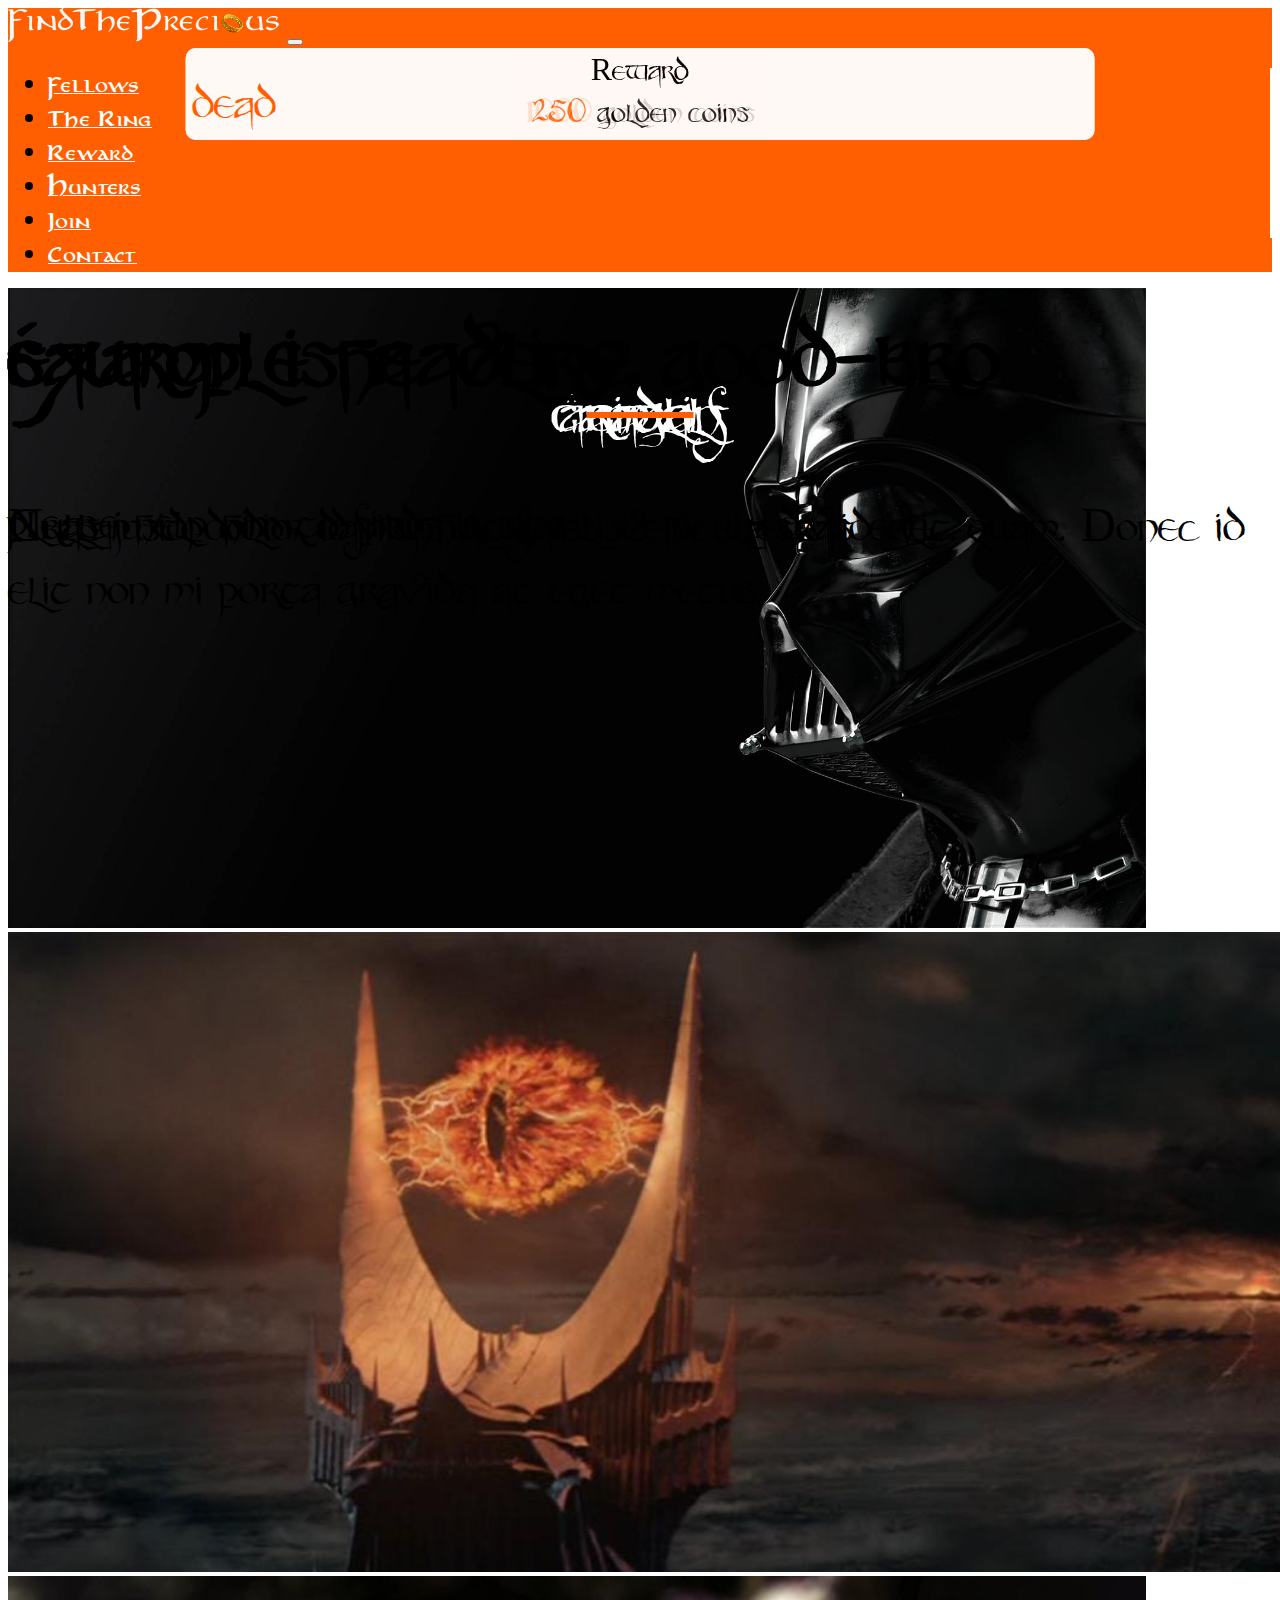
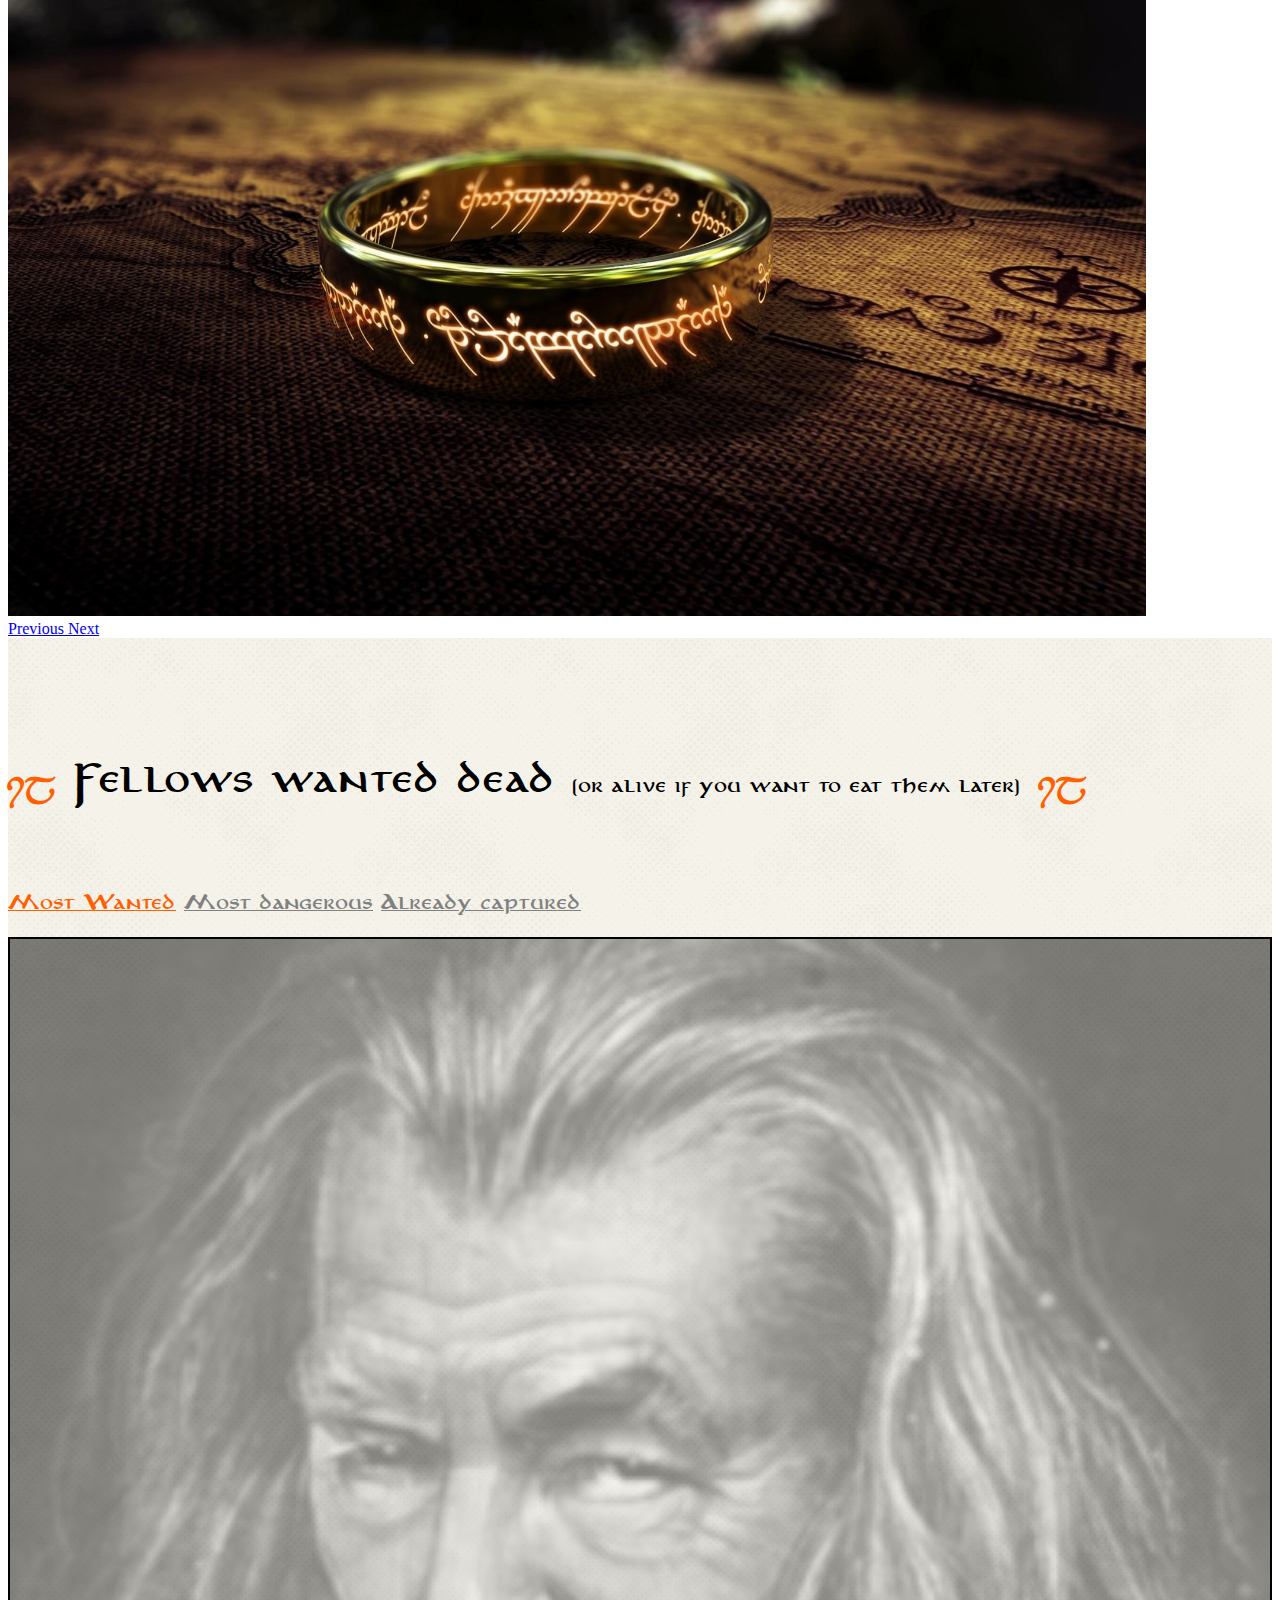
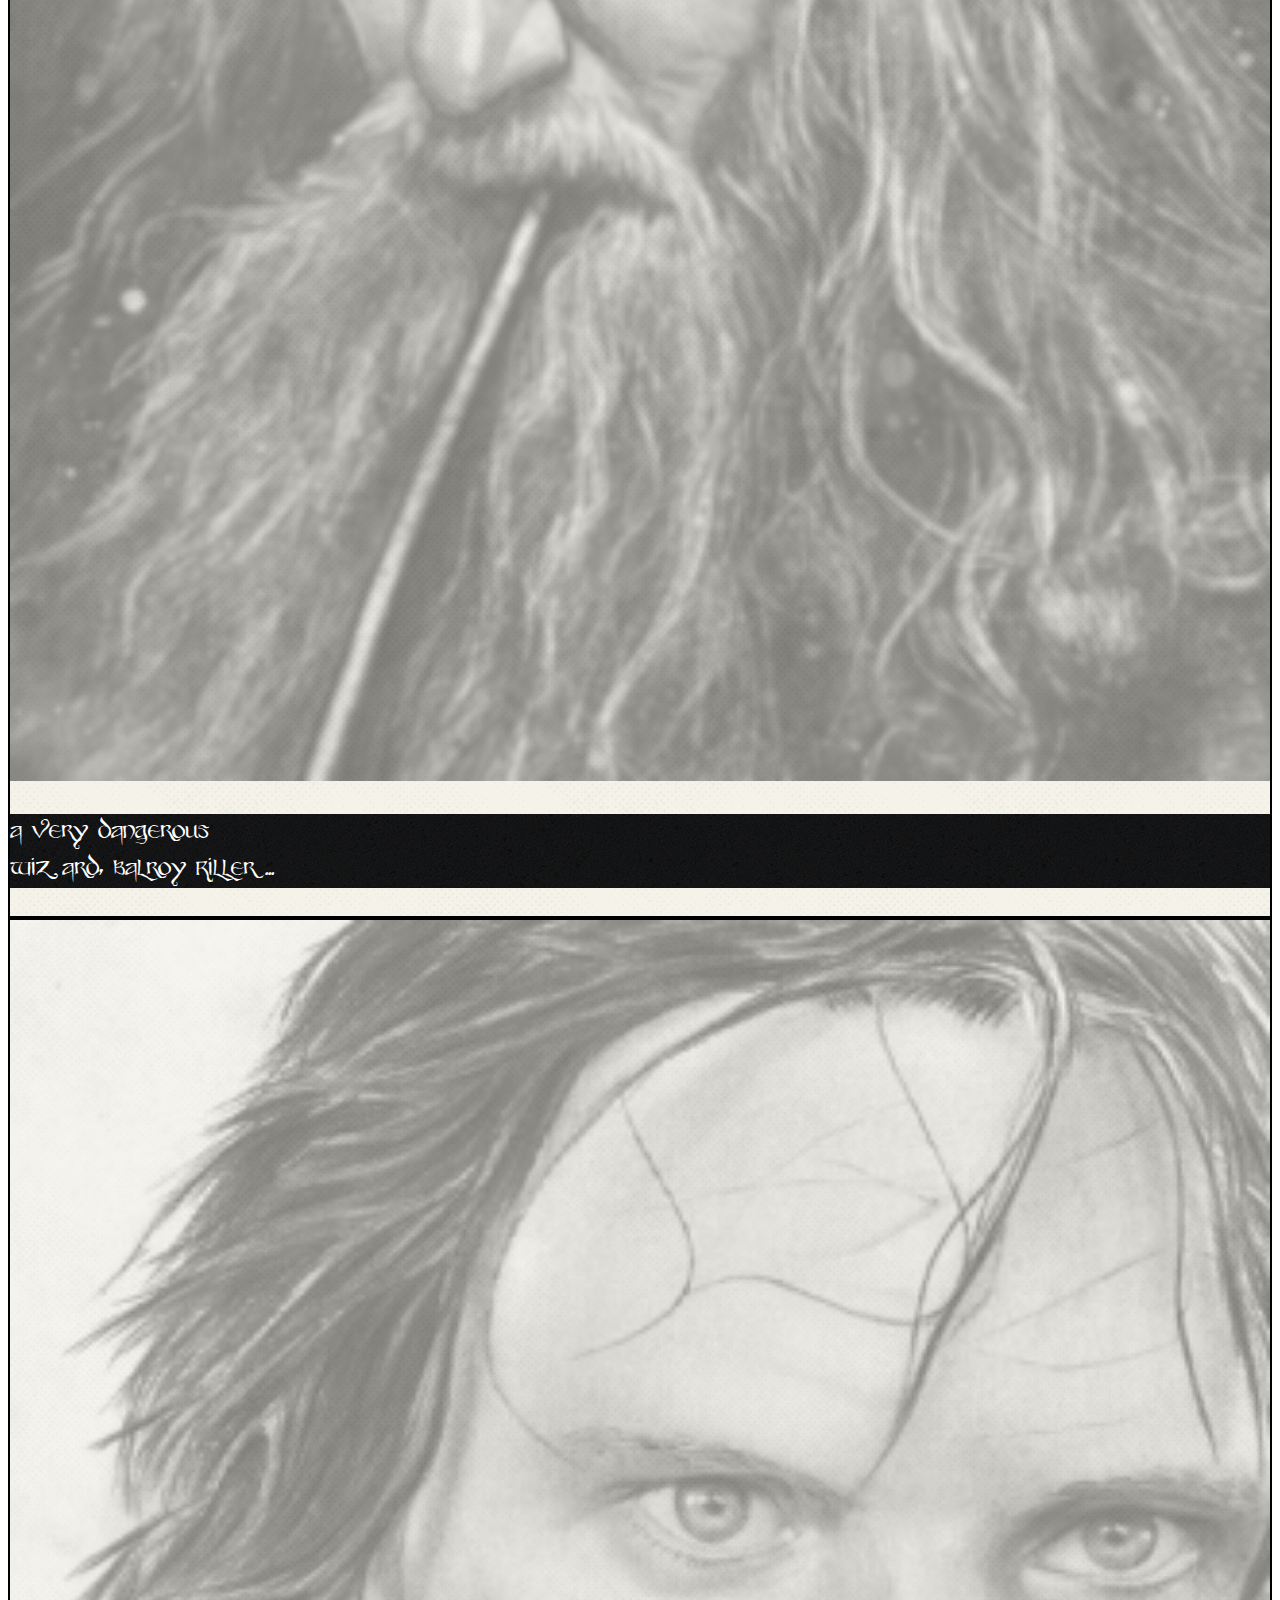
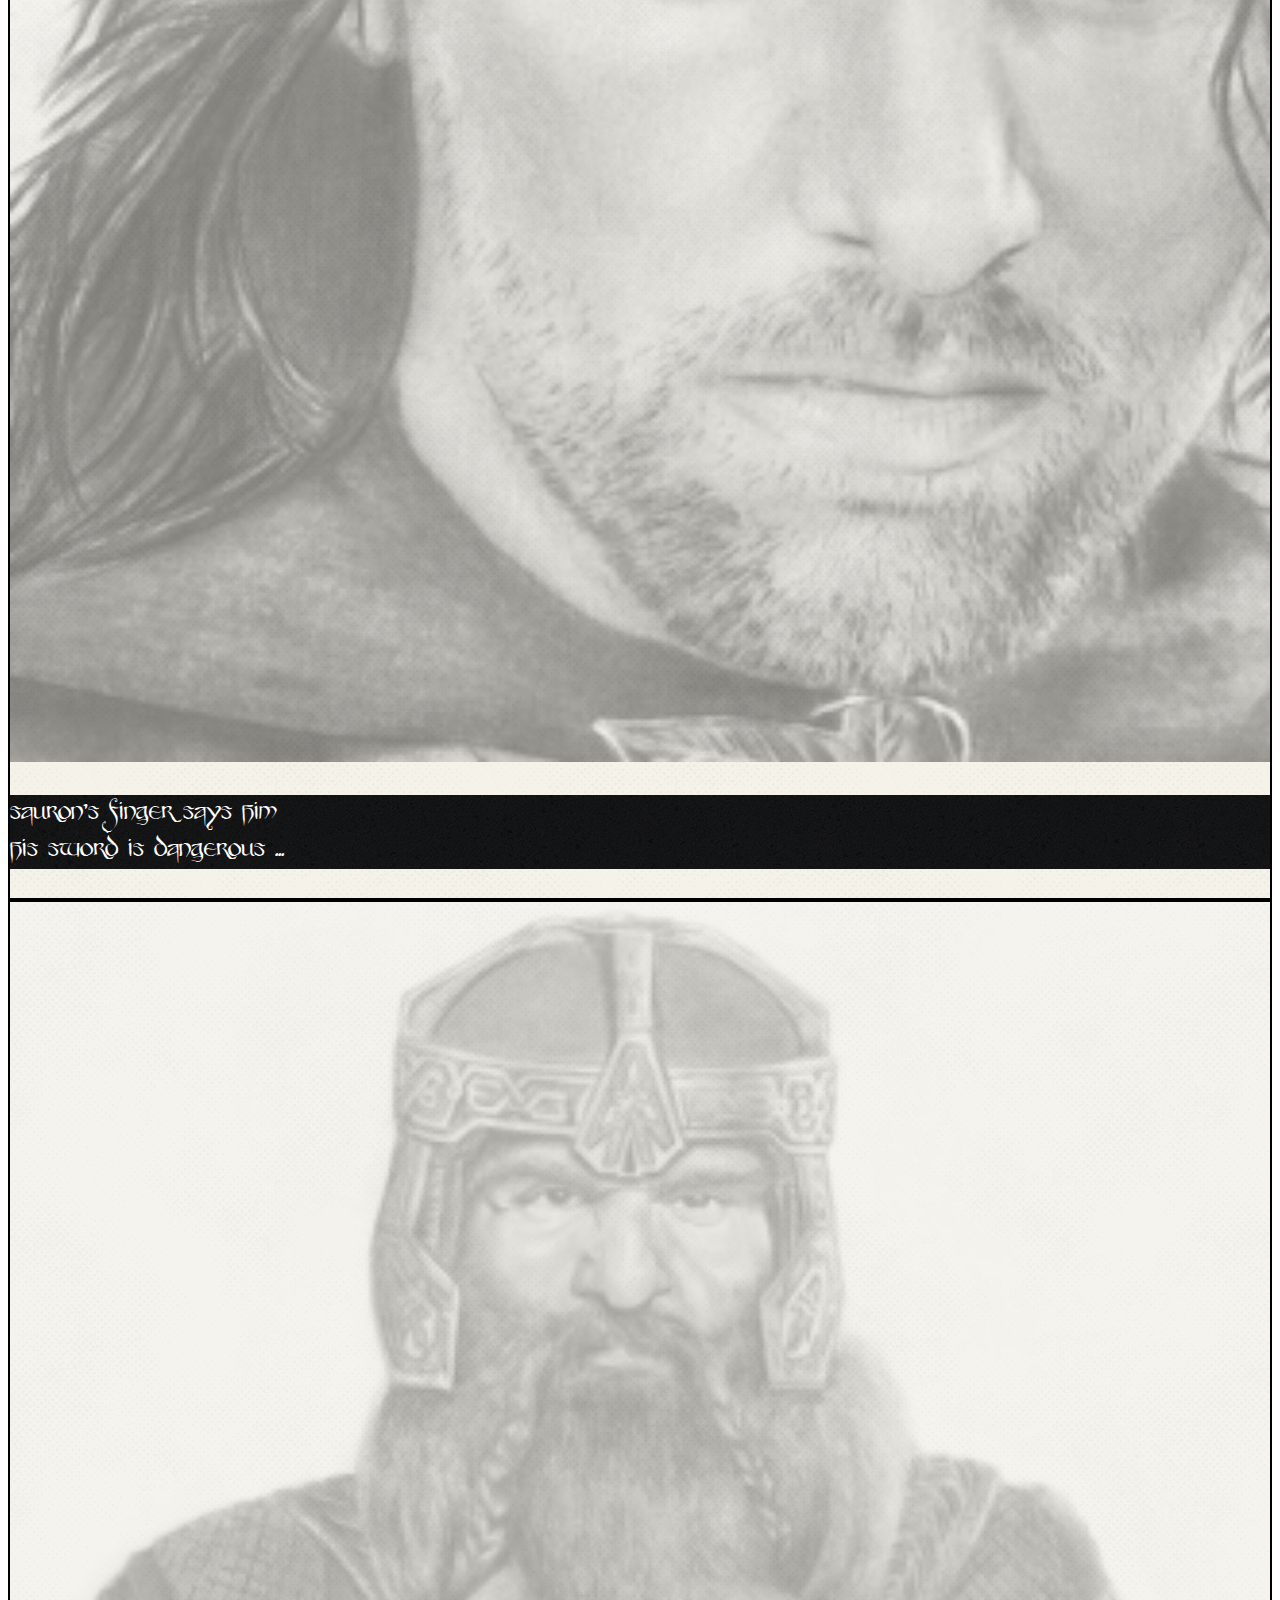
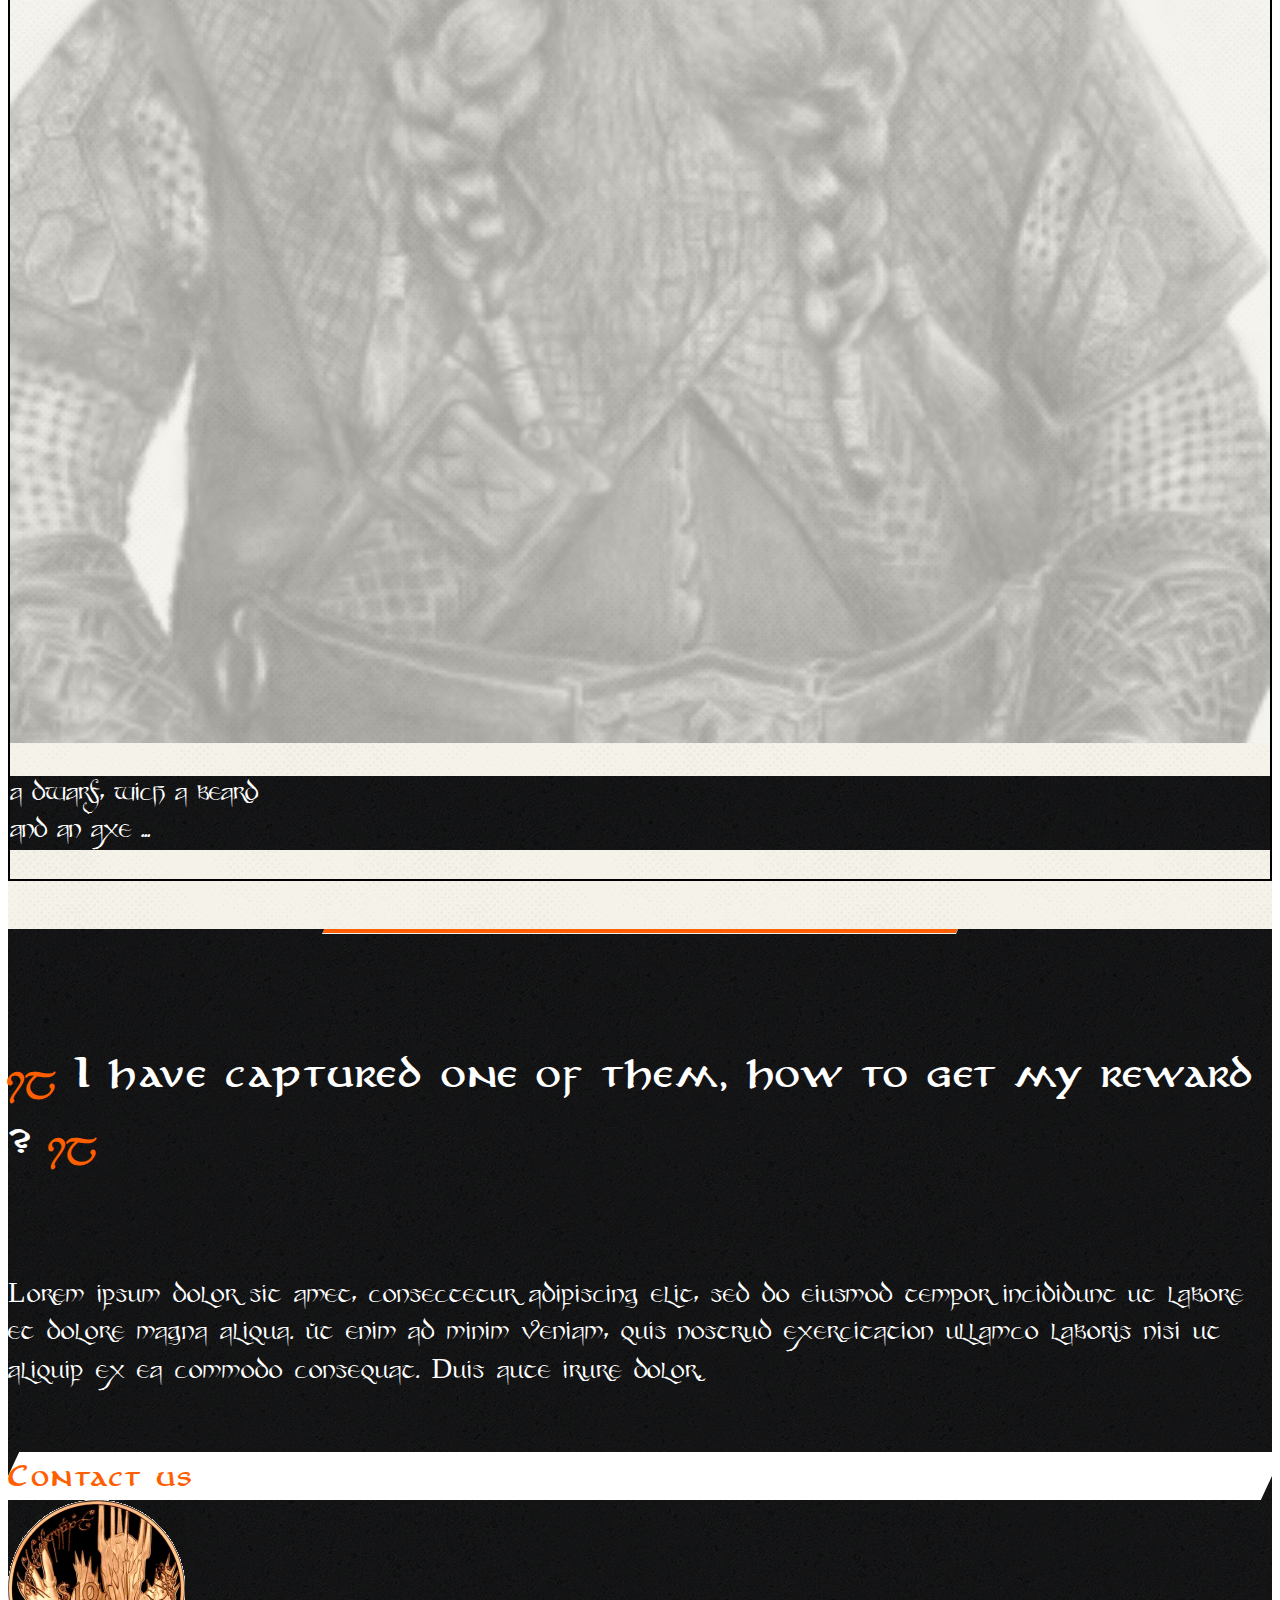
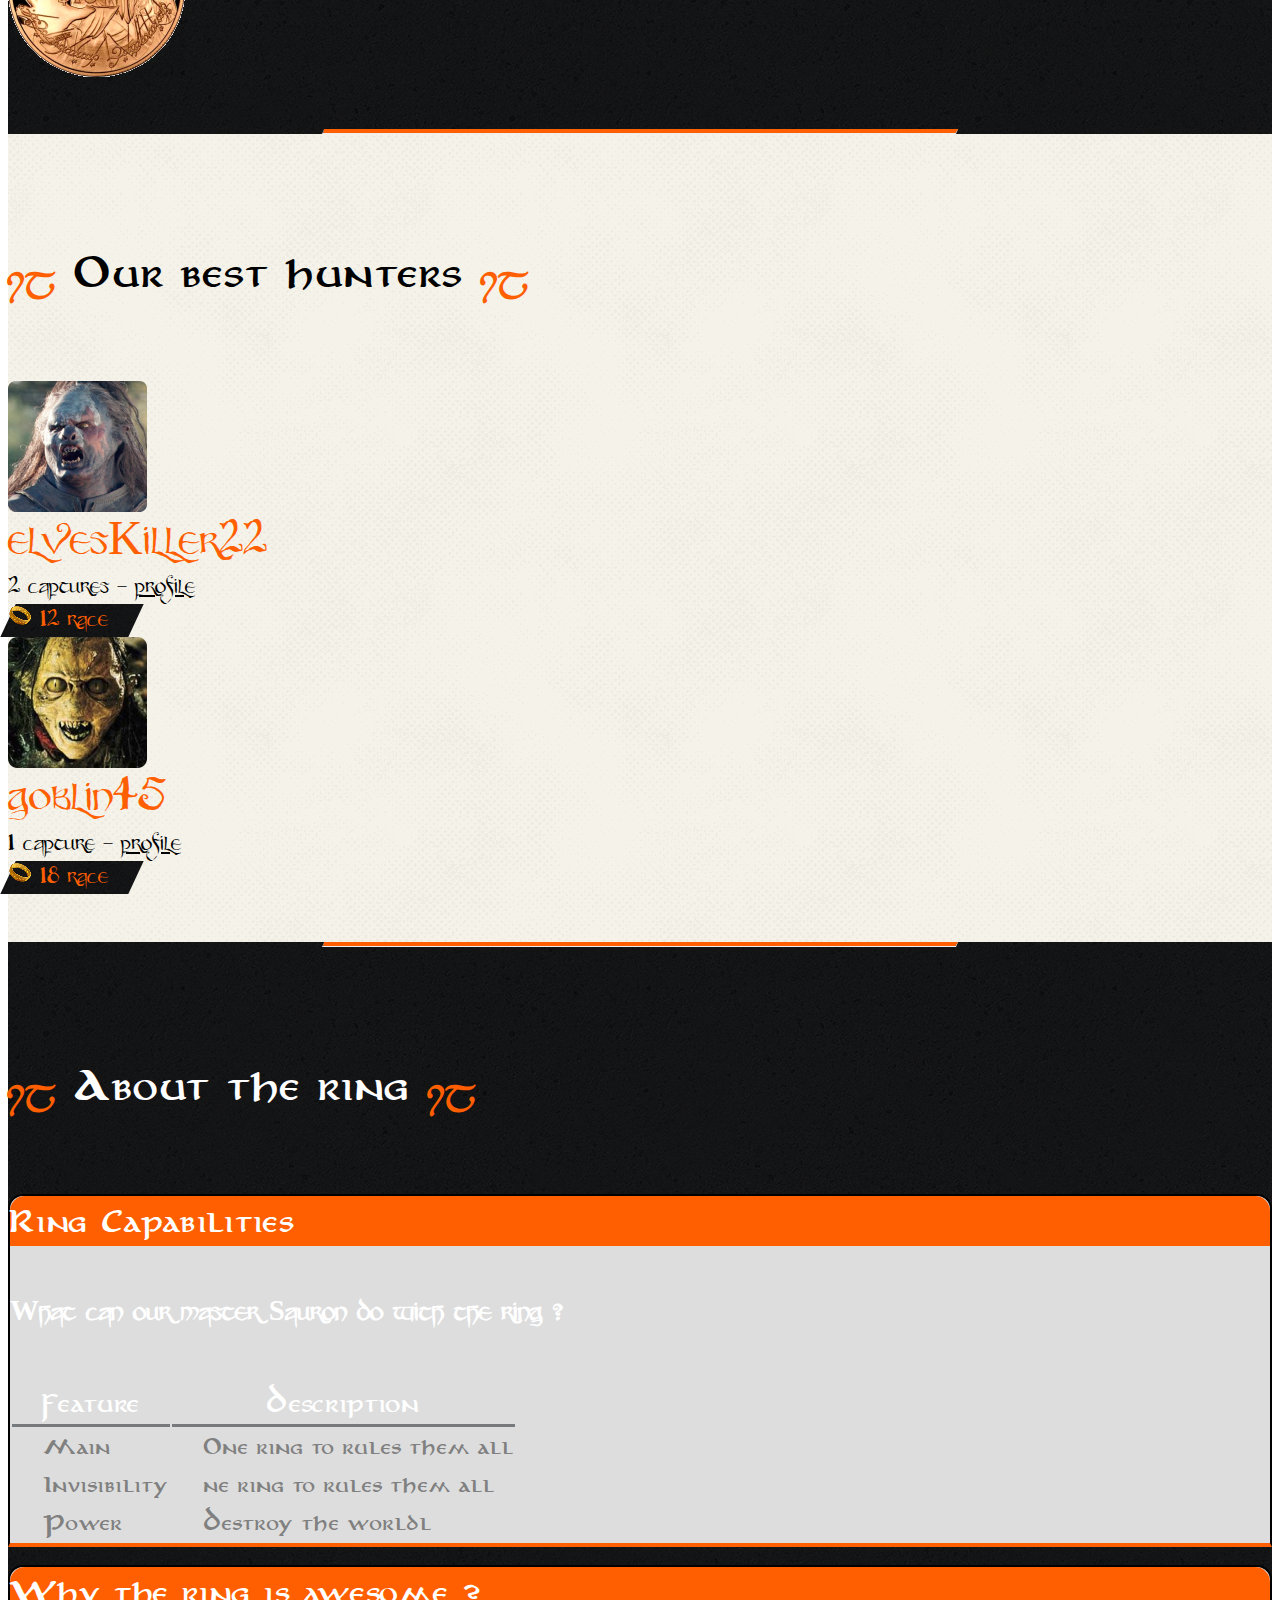
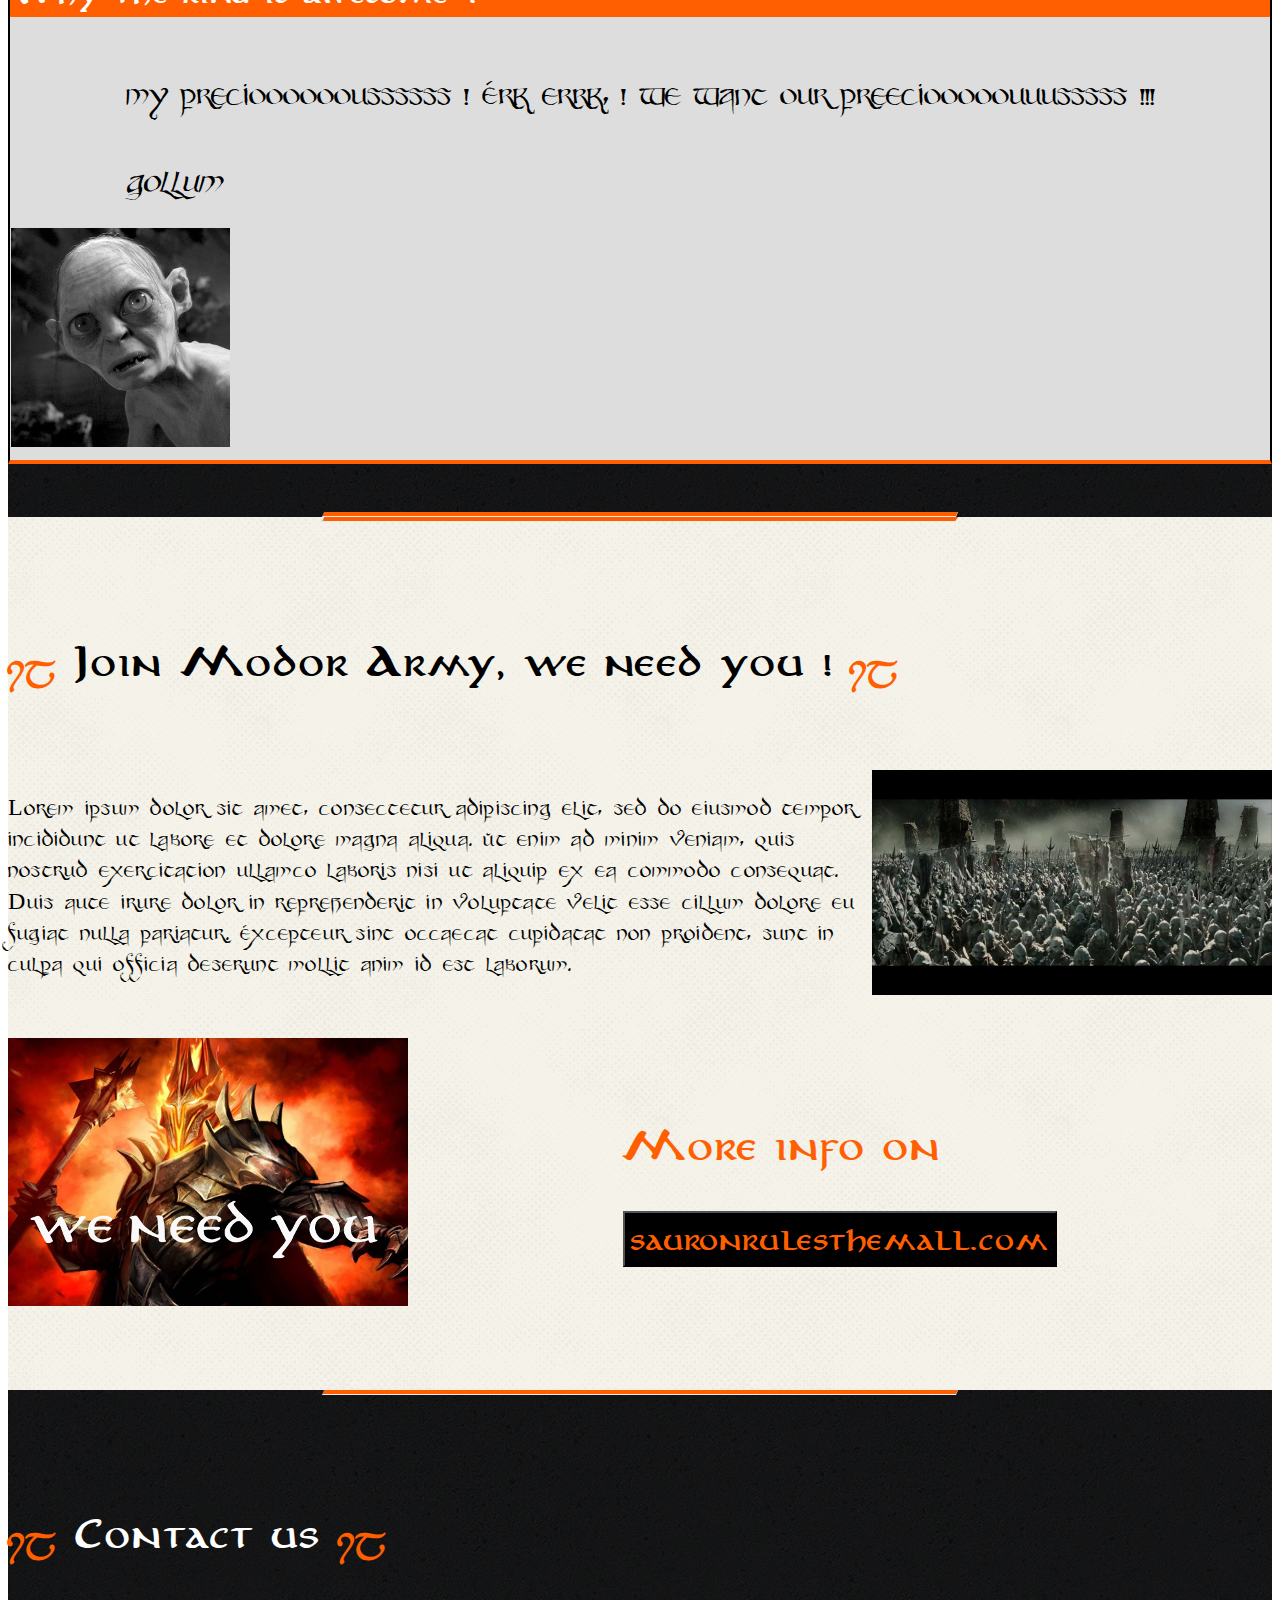
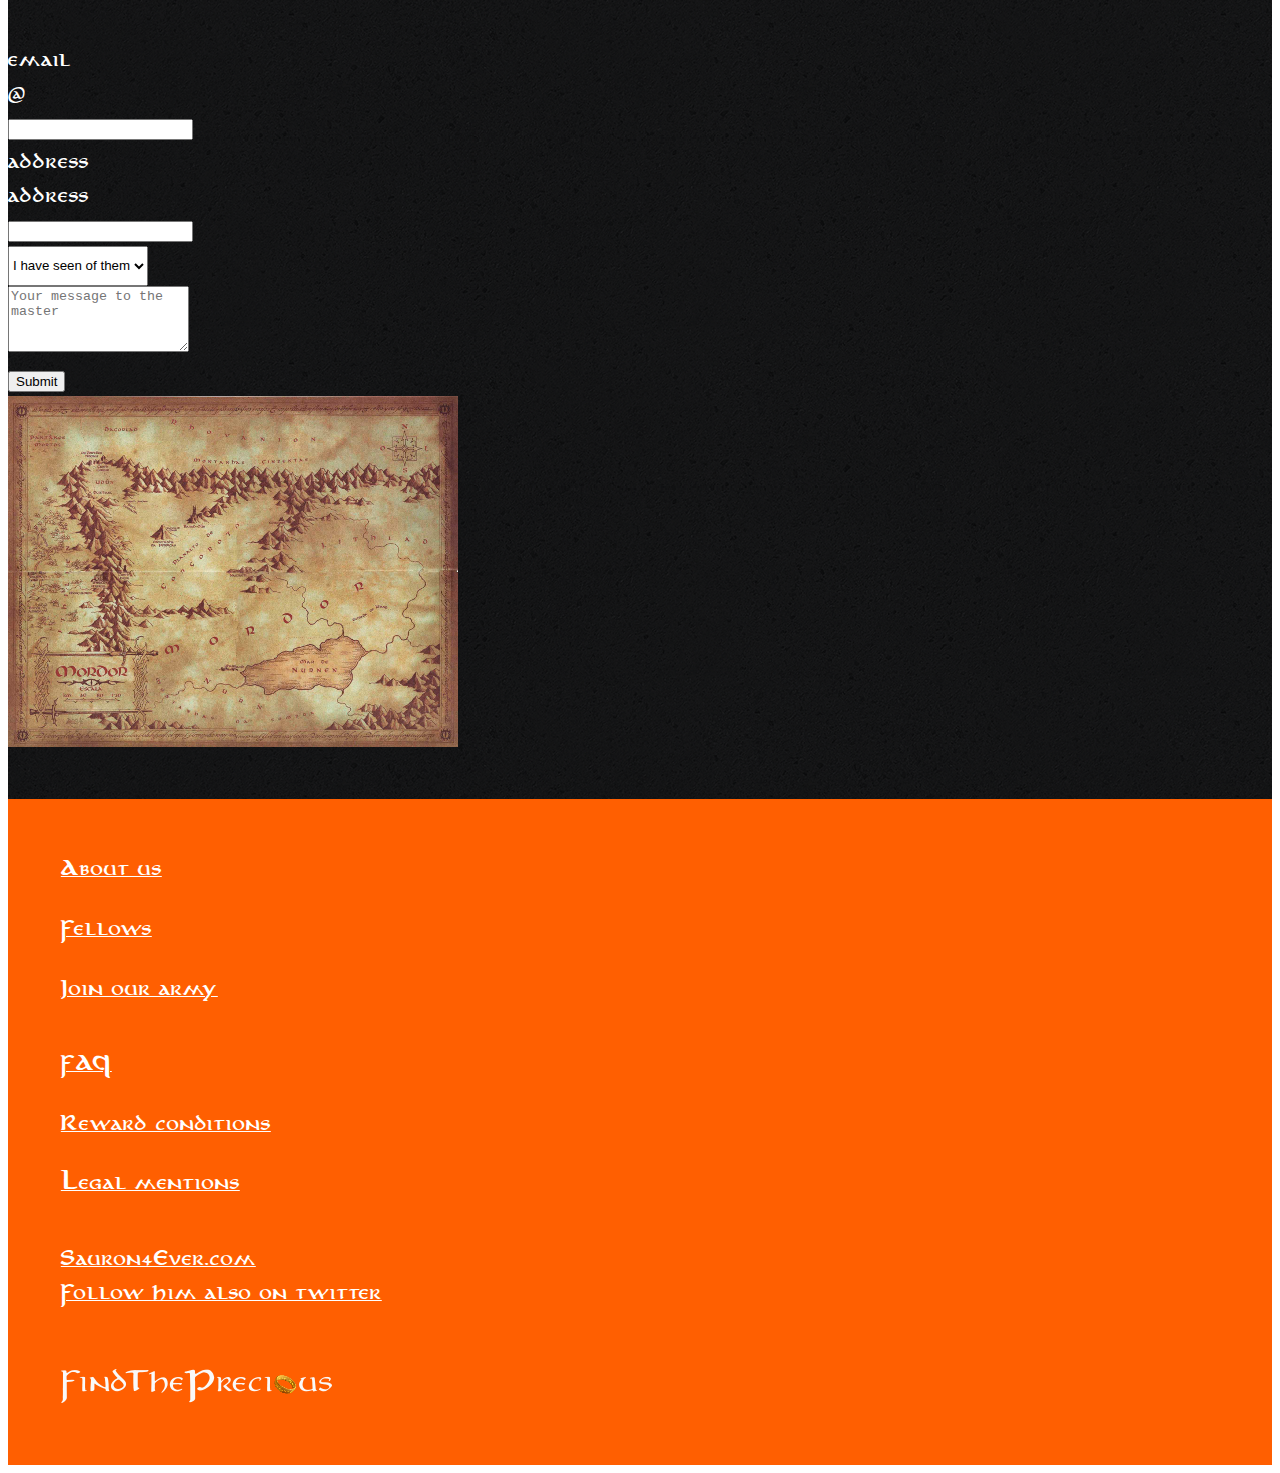
<file: index.html>
<!DOCTYPE html>
<html lang="fr">

<head>
    <meta charset="utf-8">
    <meta name="viewport" content="width=device-width, initial-scale=1.0">
    <title>FindThePrecious</title>
    <!--link rel="stylesheet" href=""-->
    <link rel="stylesheet" type="text/css" href="css/main.css" media="all"/>
    <link rel="stylesheet" href="https://stackpath.bootstrapcdn.com/bootstrap/4.1.3/css/bootstrap.min.css" integrity="sha384-MCw98/SFnGE8fJT3GXwEOngsV7Zt27NXFoaoApmYm81iuXoPkFOJwJ8ERdknLPMO" crossorigin="anonymous">
</head>

<body>

<nav id="mainNavbar" class="navbar navbar-expand-lg fixed-top navbar-dark">
    <a class="navbar-brand mr-5" href="#"><img src="images/logo.png" alt="logo"></a>
    <button class="navbar-toggler" type="button" data-toggle="collapse" data-target="#navbarTogglerDemo02" aria-controls="navbarTogglerDemo02" aria-expanded="false" aria-label="Toggle navigation">
        <span class="navbar-toggler-icon"></span>
    </button>

    <div class="collapse navbar-collapse justify-content-end" id="navbarTogglerDemo02">
        <ul class="navbar-nav">
            <li class="nav-item px-4 navBorder">
                <a class="nav-link" href="#fellows">Fellows</a>
            </li>
            <li class="nav-item px-4 navBorder">
                <a class="nav-link" href="#ring">The Ring</a>
            </li>
            <li class="nav-item px-4 navBorder">
                <a class="nav-link" href="#reward">Reward</a>
            </li>
            <li class="nav-item px-4 navBorder">
                <a class="nav-link" href="#hunters">Hunters</a>
            </li>
            <li class="nav-item px-4 navBorder">
                <a class="nav-link" href="#join">Join</a>
            </li>
            <li class="nav-item pl-4">
                <a class="nav-link" href="#contact">Contact</a>
            </li>
        </ul>
    </div>
</nav>

<div id="carouselExampleControls" class="carousel slide" data-ride="carousel">
    <div class="carousel-inner">
        <div class="carousel-item active">
            <img class="d-block w-100 img-fluid" src="images/dark_vador.jpg" alt="First slide">
            <div class="carousel-caption text-left">
                <h1>sauron is a very good-bro</h1>
                <p>please help him to find his ring !<span style="float: right">- d.v.</span></p>
            </div>
        </div>
        <div class="carousel-item">
            <img class="d-block w-100 img-fluid" src="images/Il_Signore_degli_Anelli_132.JPG" alt="Second slide">
            <div class="carousel-caption text-left">
                <h1>Example headline.</h1>
                <p>Cras justo odio, dapibus ac facilisis in, egestas eget quam. Donec id elit non mi porta gravida at eget metus.</p>
            </div>
        </div>
        <div class="carousel-item">
            <img class="d-block w-100 img-fluid" src="images/The-lord-of-rings-maps.jpg" alt="Third slide">
            <div class="carousel-caption text-left">
                <h1>Example headline.</h1>
                <p>Nullam id dolor id nibh ultricies vehicula ut id elit.</p>
            </div>
        </div>
    </div>
    <a class="carousel-control-prev" href="#carouselExampleControls" role="button" data-slide="prev">
        <span class="carousel-control-prev-icon" aria-hidden="true"></span>
        <span class="sr-only">Previous</span>
    </a>
    <a class="carousel-control-next" href="#carouselExampleControls" role="button" data-slide="next">
        <span class="carousel-control-next-icon" aria-hidden="true"></span>
        <span class="sr-only">Next</span>
    </a>
</div>


<section id="fellows" class="bg-primary">
    <div class="container">
        <header>
            <h2><span>ij</span> Fellows wanted dead
                <small>(or alive if you want to eat them later)</small>
                <span>ij</span>
            </h2>
        </header>
        <nav class="nav nav-pills nav-fill">
            <a class="nav-item nav-link active" href="#">Most Wanted</a>
            <a class="nav-item nav-link" href="#most_dangerous">Most dangerous</a>
            <a class="nav-item nav-link" href="#">Already captured</a>
        </nav>
        <br>
        <div id="most_dangerous" class="card-deck">
            <div class="card ">
                <div class="picture all text-center">
                    <img class="card-img-top image-alive img-fluid" src="images/gandalf.png" alt="" />
                    <p class="reward ">Reward<br/><span class="nbCoins">1000</span> golden coins</p>
                    <p class="name name-alive">Gandalf</p>
                </div>
                <div class="card-body bg-secondary">
                    <p class="card-text">a very dangerous<br/>wizard, balroy killer ...</p>
                </div>
            </div>
            <div class="card">
                <div class="picture all text-center">
                    <img class="card-img-top image-alive img-fluid" src="images/aragorn.png" alt="" />
                    <p class="reward ">Reward<br/><span class="nbCoins">250</span> golden coins</p>
                    <p class="name name-alive">Aragon</p>
                </div>
                <div class="card-body bg-secondary">
                    <p class="card-text">sauron's finger says him<br/>his sword is dangerous ...</p>
                </div>
            </div>
            <div class="card">
                <div class="picture all text-center">
                    <img class="card-img-top image-dead img-fluid" src="images/gimli.png" alt="" />
                    <p class="dead">dead</p>
                    <p class="name name-dead">Gimli</p>
                </div>
                <div class="card-body bg-secondary">
                    <p class="card-text">a dwarf, wich a beard<br/>and an axe ...</p>
                </div>
            </div>

        </div>
    </div>
</section>
<section id="reward" class="bg-secondary">
    <hr>
    <div class="container">

        <header>
            <h2><span>ij</span> I have captured one of them, how to get my reward ? <span>ij</span></h2>
        </header>
        <div class="row">
            <div class="col-md-10 text">
                <p>Lorem ipsum dolor sit amet, consectetur adipiscing elit, sed do eiusmod tempor incididunt ut labore et dolore magna aliqua. Ut enim ad minim veniam, quis nostrud exercitation ullamco laboris nisi ut aliquip ex ea commodo consequat. Duis aute irure dolor.</p>
                <div class="text-center">
                    <div class="btn btn-default parent-skew"><div class="skew">Contact us</div></div>
                </div>
            </div>
            <div class="col-md-2">
                <img class="img-fluid rounded-circle" src="images/coin_sauron.png" alt="coin_sauron">
            </div>
        </div>
    </div>
    <hr>
</section>
<section id="hunters" class="bg-primary">
    <div class="container">
        <header>
            <h2><span>ij</span> Our best hunters <span>ij</span></h2>
        </header>
        <div class="row">
            <div class="media col-sm">
                <img class="align-self-start mr-3 img-fluid" src="images/hunter1.png" alt="ElvesKiller22g">
                <div class="media-body">
                    <p><span class="display-1  mt-0">elvesKiller22</span><br>
                        2 captures - <span class="underline">profile</span></p>
                    <div class="parent-skew"><div class="skew text-center"><img class="img-fluid" src="images/ring.png" alt="ring"> 12 race</div></div>
                </div>
            </div>
            <div class="media col-sm">
                <img class="align-self-start mr-3 img-fluid" src="images/hunter2.png" alt="goblin45">
                <div class="media-body">
                    <p class=""><span class="display-1">goblin45</span><br>
                        1 capture - <span class="underline">profile</span></p>
                    <div class="parent-skew"><div class="skew text-center"><img class="img-fluid" src="images/ring.png" alt="ring">  18 race</div></div>
                </div>
            </div>
        </div>
    </div>
</section>
<section id="ring" class="bg-secondary">
    <hr>
    <div class="container">
        <header>
            <h2><span>ij</span> About the ring <span>ij</span></h2>
        </header>
        <div class="card">
            <div class="card-header">Ring Capabilities</div>
            <div class="card-body text-dark">
                <h5 class="card-title"> What can our master Sauron do with the ring ?</h5>

                <table class="table table-sm table-striped">
                    <thead>
                    <tr>
                        <th scope="col">Feature</th>
                        <th scope="col">Description</th>
                    </tr>
                    </thead>
                    <tbody>
                    <tr>
                        <td>Main</td>
                        <td>One ring to rules them all</td>
                    </tr>
                    <tr>
                        <td>Invisibility</td>
                        <td>ne ring to rules them all</td>
                    </tr>
                    <tr>

                        <td>Power</td>
                        <td>Destroy the worldl</td>
                    </tr>
                    </tbody>
                </table>

            </div>
        </div>
        <br>
        <div class="card border-dark">
            <div class="card-header">Why the ring is awesome ?</div>
            <div class="card-body row">
                <div class="col-md-9 parent-blockquote">
                    <blockquote class="blockquote">
                        <p class="mb-0">my preciooooooussssss ! Erk errk, ! we want our preeciooooouuusssss !!!</p>
                        <footer class="blockquote-footer text-right"><cite title="Gollum">gollum</cite></footer>
                    </blockquote>
                </div>
                <div class="col-md-3">
                    <img class="rounded-circle img-fluid" src="images/gollum.png" alt="gollum">
                </div>
            </div>
        </div>
    </div>
    <hr>
</section>
<section id="join" class="bg-primary">
    <hr>
    <div class="container">
        <header>
            <h2><span>ij</span> Join Modor Army, we need you ! <span>ij</span></h2>
        </header>
        <div class="row">
            <div class="col-md-9 text">
                <p>Lorem ipsum dolor sit amet, consectetur adipiscing elit, sed do eiusmod tempor incididunt ut labore et dolore magna aliqua. Ut enim ad minim veniam, quis nostrud exercitation ullamco laboris nisi ut aliquip ex ea commodo consequat. Duis aute irure dolor in reprehenderit in voluptate velit esse cillum dolore eu fugiat nulla pariatur. Excepteur sint occaecat cupidatat non proident, sunt in culpa qui officia deserunt mollit anim id est laborum.</p>
            </div>
            <div class="col-md-3">
                <img class="img-fluid" src="images/army.png" alt="army">
            </div>
        </div>
        <div class="row">
            <div class="col-md-6">
                <img class="img-fluid" src="images/weneedyou-1.png" alt="We need you">
            </div>
            <div class="col-md-6 div_more_info text-center">
                <p class="p_more_info ">More info on</p>
                <button type="button" class="btn btn btn-black">sauronrulesthemall.com</button>
            </div>
        </div>
    </div>
</section>
<section id="contact" class="bg-secondary">
    <hr>
    <div class="container">
        <header>
            <h2><span>ij</span> Contact us <span>ij</span></h2>
        </header>
        <div class="row">
            <form class="col-md-6">
                <div class="row">
                    <div class="col-sm-12">
                        <div class="form-group">
                            <label class="sr-only" for="inlineFormInputGroupUsername">email</label>
                            <div class="input-group">
                                <div class="input-group-prepend">
                                    <div class="input-group-text">@</div>
                                </div>
                                <input type="email" class="form-control" id="inlineFormInputGroupUsername">
                            </div>
                        </div>
                        <div class="form-group">
                            <label class="sr-only" for="inlineFormInputName">address</label>
                            <div class="input-group">
                                <div class="input-group-prepend">
                                    <div class="input-group-text">address</div>
                                </div>
                                <input type="text" class="form-control" id="inlineFormInputName">
                            </div>
                        </div>
                        <div class="form-group">
                            <select title="title" class="form-control" id="exampleFormControlSelect1">
                                <option>I have seen of them</option>
                                <option>2</option>
                                <option>3</option>
                                <option>4</option>
                                <option>5</option>
                            </select>
                        </div>
                        <div class="form-group">
                    <textarea class="form-control" id="exampleFormControlTextarea1" rows="4"
                              placeholder="Your message to the master"></textarea>
                        </div>
                        <div class="text-center">
                            <button type="submit" class="btn btn-black">Submit</button>
                        </div>
                    </div>
                </div>
            </form>
            <div class="col-md-6 text-center">
                <img class="img-fluid" src="images/map.png" alt="map">
            </div>
        </div>
    </div>
</section>


<footer id="footer">
    <div class="container">
        <div class="row">
            <ul class="list list-group col-sm-3" >
                <li class=""><a href=" ">About us</a></li>
                <li class=""><a href=" ">Fellows</a> </li>
                <li class=""><a href=" ">Join our army</a></li>
            </ul>
            <ul class="list list-group col-sm-5">
                <li class=""><a href=" ">FAQ</a></li>
                <li class=""><a href=" ">Reward conditions</a></li>
                <li class=""><a href=" ">Legal mentions</a> </li>
            </ul>
            <ul class="list list-group col-sm-4">
                <li class=""><a href=" ">Sauron4Ever.com</a><br>
                    <a href=" ">Follow him also on twitter</a></li>
                <li><br><a class="" href="#"><img class="img-fluid" src="images/logo.png" alt="logo"></a></li>
            </ul>
        </div>
    </div>
</footer>
<!--script src=""></script-->
<script src="https://code.jquery.com/jquery-3.3.1.slim.min.js" integrity="sha384-q8i/X+965DzO0rT7abK41JStQIAqVgRVzpbzo5smXKp4YfRvH+8abtTE1Pi6jizo" crossorigin="anonymous"></script>
<script crossorigin="anonymous"></script><script src="https://cdnjs.cloudflare.com/ajax/libs/popper.js/1.14.3/umd/popper.min.js" integrity="sha384-ZMP7rVo3mIykV+2+9J3UJ46jBk0WLaUAdn689aCwoqbBJiSnjAK/l8WvCWPIPm49" crossorigin="anonymous"></script>
<script src="https://stackpath.bootstrapcdn.com/bootstrap/4.1.3/js/bootstrap.min.js" integrity="sha384-ChfqqxuZUCnJSK3+MXmPNIyE6ZbWh2IMqE241rYiqJxyMiZ6OW/JmZQ5stwEULTy" crossorigin="anonymous"></script>
</body>

</html>
</file>
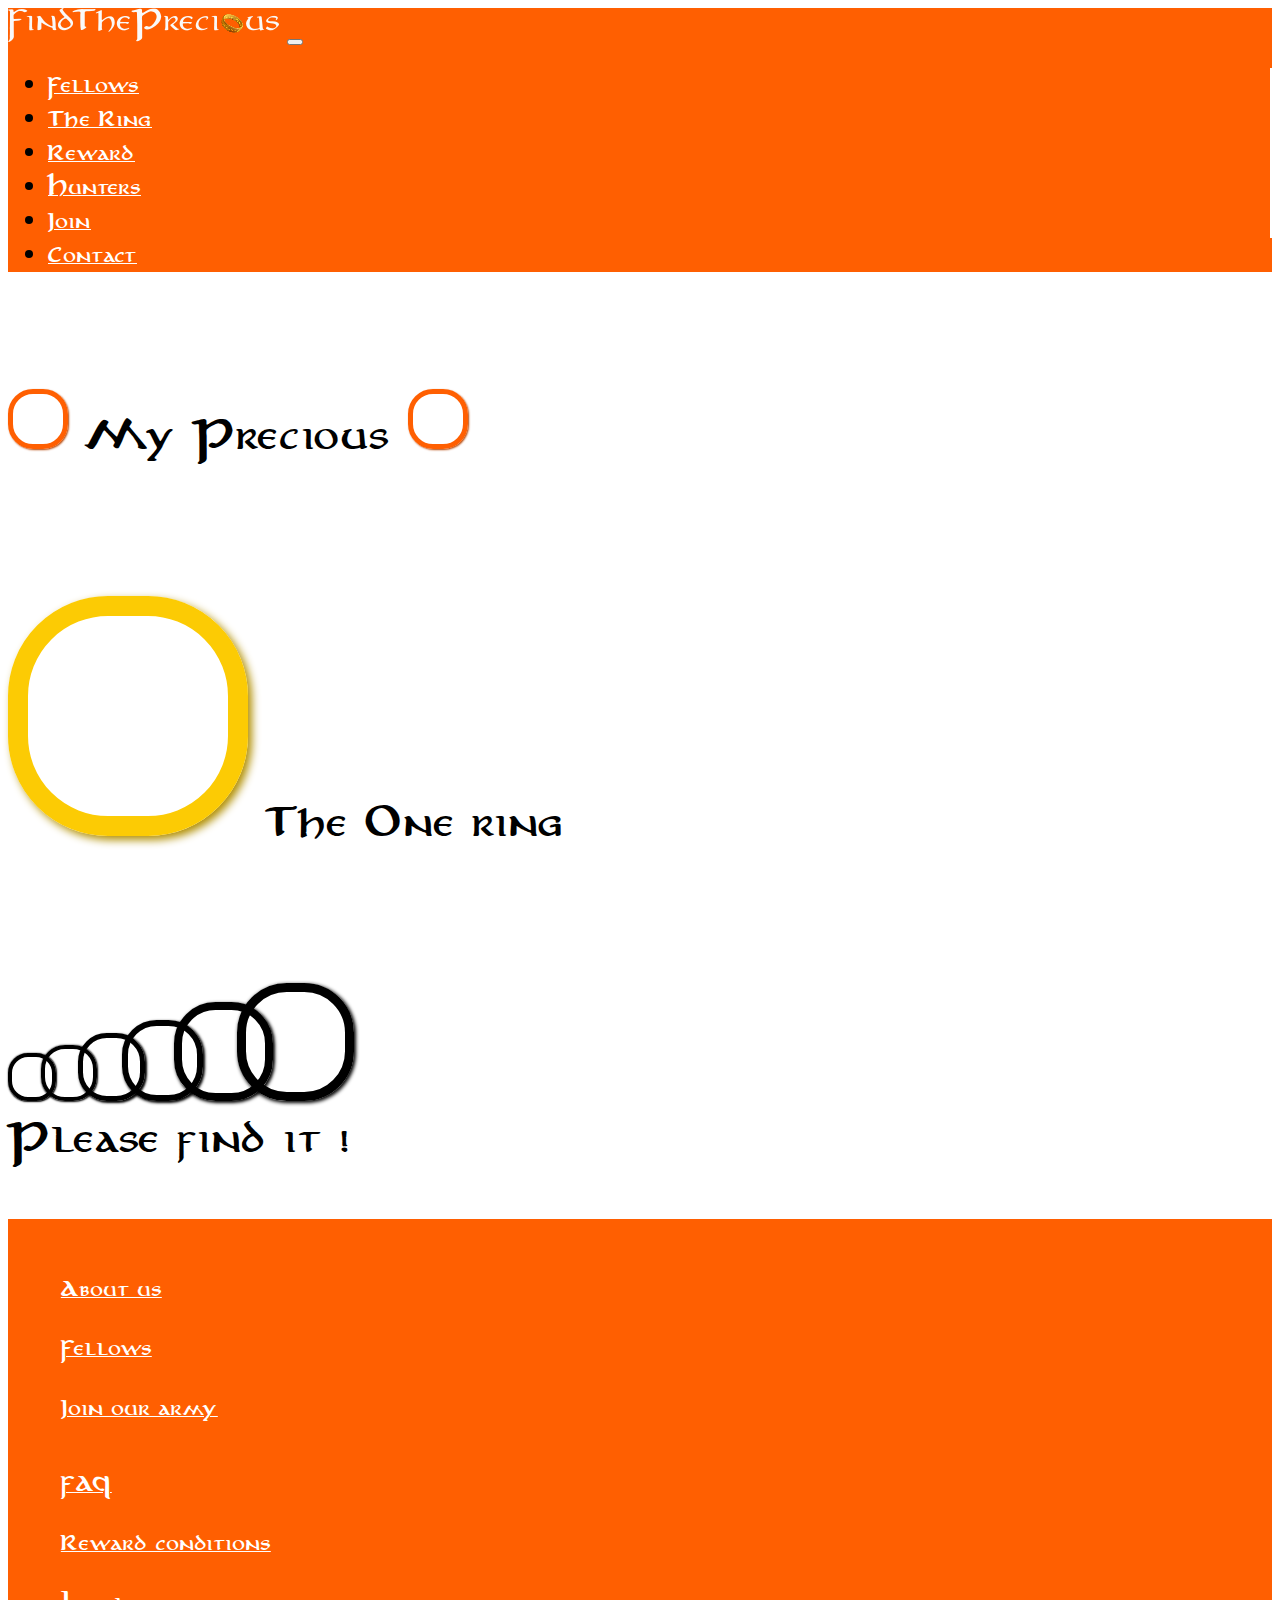
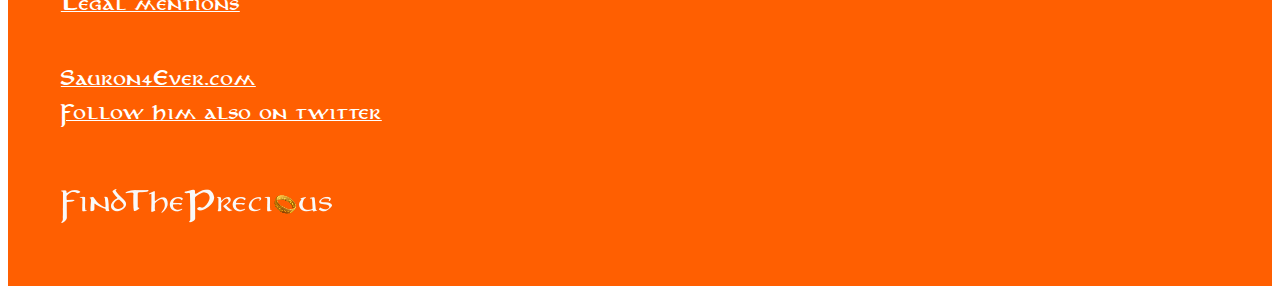
<file: precious.html>
<!DOCTYPE html>
<html lang="fr" xmlns="http://www.w3.org/1999/html">

<head>
    <meta charset="utf-8">
    <meta name="viewport" content="width=device-width, initial-scale=1.0">
    <title>FindThePrecious</title>
    <!--link rel="stylesheet" href=""-->
    <link rel="stylesheet" type="text/css" href="css/main.css" media="all"/>
    <link rel="stylesheet" type="text/css" href="css/ring.css" media="all"/>

    <link rel="stylesheet" href="https://stackpath.bootstrapcdn.com/bootstrap/4.1.3/css/bootstrap.min.css" integrity="sha384-MCw98/SFnGE8fJT3GXwEOngsV7Zt27NXFoaoApmYm81iuXoPkFOJwJ8ERdknLPMO" crossorigin="anonymous">
</head>
<body>
<nav id="mainNavbar" class="navbar navbar-expand-lg fixed-top navbar-dark">
    <a class="navbar-brand" href="#"><img src="images/logo.png" alt="logo"></a>
    <button class="navbar-toggler" type="button" data-toggle="collapse" data-target="#navbarTogglerDemo02" aria-controls="navbarTogglerDemo02" aria-expanded="false" aria-label="Toggle navigation">
        <span class="navbar-toggler-icon"></span>
    </button>

    <div class="collapse navbar-collapse justify-content-end" id="navbarTogglerDemo02">
        <ul class="navbar-nav">
            <li class="nav-item px-4 navBorder">
                <a class="nav-link" href="index.html?#fellows">Fellows</a>
            </li>
            <li class="nav-item px-4 navBorder">
                <a class="nav-link" href="index.html?#ring">The Ring</a>
            </li>
            <li class="nav-item px-4 navBorder">
                <a class="nav-link" href="index.html?#reward">Reward</a>
            </li>
            <li class="nav-item px-4 navBorder">
                <a class="nav-link" href="index.html?#hunters">Hunters</a>
            </li>
            <li class="nav-item px-4 navBorder">
                <a class="nav-link" href="index.html?#join">Join</a>
            </li>
            <li class="nav-item pl-4">
                <a class="nav-link" href="index.html?#contact">Contact</a>
            </li>
        </ul>
    </div>
</nav>
<div class="container">
    <h1 id="precious" class="text-center"><img src="images/emptyForRing.png" alt="emptyImage" class="ring1 rounded-circle"> My Precious
         <img src="images/emptyForRing.png" alt="emptyImage" class="ring1 rounded-circle"></h1>
    <section id="OneRing">
        <p class="text-center"><img src="images/emptyForRing.png" alt="emptyImage" class="ring1"> The One ring</p>
    </section>
    <section id="SixRing">
        <div class="text-center sixRing col-12">
            <img src="images/emptyForRing.png" alt="emptyImage" class="ring1">
            <img src="images/emptyForRing.png" alt="emptyImage" class="ring2">
            <img src="images/emptyForRing.png" alt="emptyImage" class="ring3">
            <img src="images/emptyForRing.png" alt="emptyImage" class="ring4">
            <img src="images/emptyForRing.png" alt="emptyImage" class="ring5">
            <img src="images/emptyForRing.png" alt="emptyImage" class="ring6">
        </div>
        <div class="text-uppercase text-center col-12">
            Please find it !
        </div>
    </section>
</div>
<footer id="footer">
    <div class="container">
        <div class="row">
            <ul class="list list-group col-sm-3" >
                <li class=""><a href=" ">About us</a></li>
                <li class=""><a href=" ">Fellows</a> </li>
                <li class=""><a href=" ">Join our army</a></li>
            </ul>
            <ul class="list list-group col-sm-5">
                <li class=""><a href=" ">FAQ</a></li>
                <li class=""><a href=" ">Reward conditions</a></li>
                <li class=""><a href=" ">Legal mentions</a> </li>
            </ul>
            <ul class="list list-group col-sm-4">
                <li class=""><a href=" ">Sauron4Ever.com</a><br>
                    <a href=" ">Follow him also on twitter</a></li>
                <li><br><a class="" href="#"><img class="img-fluid" src="images/logo.png" alt="logo"></a></li>
            </ul>
        </div>
    </div>
</footer>

<script src="https://code.jquery.com/jquery-3.3.1.slim.min.js" integrity="sha384-q8i/X+965DzO0rT7abK41JStQIAqVgRVzpbzo5smXKp4YfRvH+8abtTE1Pi6jizo" crossorigin="anonymous"></script>
<script crossorigin="anonymous"></script><script src="https://cdnjs.cloudflare.com/ajax/libs/popper.js/1.14.3/umd/popper.min.js" integrity="sha384-ZMP7rVo3mIykV+2+9J3UJ46jBk0WLaUAdn689aCwoqbBJiSnjAK/l8WvCWPIPm49" crossorigin="anonymous"></script>
<script src="https://stackpath.bootstrapcdn.com/bootstrap/4.1.3/js/bootstrap.min.js" integrity="sha384-ChfqqxuZUCnJSK3+MXmPNIyE6ZbWh2IMqE241rYiqJxyMiZ6OW/JmZQ5stwEULTy" crossorigin="anonymous"></script>
</body>
</html>
</file>
<file: css/main.css>
@font-face {
    font-family: 'fonts_title';
    src: url('../fonts/anicb___.ttf') format('truetype');
}
@font-face {
    font-family: 'fonts_text';
    src: url('../fonts/partybusiness.ttf') format('truetype');
}

@font-face {
    font-family: 'fonts_symbol';
    src: url('../fonts/tngan.ttf') format('truetype');
}

.bg-primary {
    background-image: url("../images/bg_light.png");
    color: black;
}

.bg-secondary {
    background-image: url("../images/bg_dark.png");
    color: white;
}

p {
    font-family: fonts_text;
}


hr {
    border-top: 4px solid #ff5f01!important;
    margin: 0 auto!important;
    padding: 0!important;
    width:50%;
    transform: skew(-25deg);
}

section {
    margin:0!important;
    padding:0!important;
}

.container {
    padding-bottom: 3rem;
    padding-top: 5rem;

}

#footer, #mainNavbar {
    background-color: #ff5f01;
    font-family: fonts_title;
}

#mainNavbar .navBorder {
    border-right: white;
    border-style: solid;
    border-width: 0 2px 0 0;
}

#footer a, #mainNavbar .nav-link{
    color:white!important;
}

.list {
    list-style-type: none;
}

#carouselExampleControls img {
    height: 40rem;
}

.carousel-caption {
    position: absolute;
    top: 15rem;
    font-family: fonts_text;

}

.carousel-caption h1 {
    font-size:6em;
}

.carousel-caption p {
    font-size:3em;
}

.carousel-caption p span{
    margin-right: 10rem;
}

section {
    padding : 2rem 0;
    margin: 0!important;
}

header {
    padding: 0 0 3rem 0;
    font-family: fonts_title;
}

header span {
    font-family: fonts_symbol;
    color: #ff5f01;
}

header h2 {
    font-size: 2em;
}

header h2 small{
    font-size: 0.5em;
    color: black;
}

nav {
    font-family: fonts_title;
}

nav .nav-pills {
    background-color: red!important;
}

nav .nav-link {
    color: grey!important;
}

nav .nav-link.active {
    color: #ff5f01!important;
    background-color: transparent!important;
    text-decoration: underline;
}

.card {
    border: solid black 2px!important;
}

.image-alive {
    opacity:0.5;
    width:100%;
    height:100%;
    padding:0;
    margin:0;
}

.image-dead {
    -webkit-filter: opacity(35%);filter: opacity(35%);
    width:100%;
    height:100%;
    padding:0;
    margin:0;
}

.reward, .dead {
    position: absolute;
    width: 70%;
    top: 0.5em;
    left: 50%;
    transform: translate(-50%);
    padding: 0.1em 0.2em 0.1em 0.2em;
    font-family: fonts_text;
}

.reward {
    background-color: #FFF;
    text-align:center;
    font-size: 2em;
    color:#000;
    border-radius: 10px;
    opacity: 0.8;
}

.dead {
    color: #ff5f01;
    background-color: transparent;
    font-size: 3em;
}

.card-body {
    font-family: fonts_text;
    font-size: 1.8em;
}


.nbCoins{
    color: #ff5f01;
}

.name {
    position: absolute;
    width:100%;
    top: 35%;
    left: 50%;
    transform: translate(-50%);
    text-align: center;
    color:#FFF;
    font-size: 4em;
    font-family: fonts_text;
    background-color: transparent;
}

.name-dead {
    text-decoration: line-through;
    text-decoration-color: #ff5f01;

}

.all:hover .image-alive{
    opacity: 1;
}

.all:hover .reward{
    display: none;
}

.all:hover .name-alive {
    top: 60%;
    font-size: 3em;
}

#reward p {
    font-size: 1.5em;
}

section .text {
    font-size: 1.2em;
    letter-spacing: 0.05em;
    word-spacing: 0.05em;
}

#reward p {
    padding-bottom: 2rem;
}

#reward .btn {
    color: #ff5f01;
    font-family: fonts_title;
    font-size: 1.2em;

}

.parent-skew {
    transform: skew(-25deg);
    background-color: white;
}

.skew {
    transform: skew(25deg);
}

#hunters .media-body {
    font-family: fonts_text;
}

#hunters .media-body p {
    font-size: 1.5em;
    padding: 0!important;
    margin: 0!important;
}

#hunters .media-body .display-1 {
    color: #ff5f01;
    font-size: 2em;
    line-height: 1.2em;
}

#hunters .media-body .underline {
    text-decoration: underline;

}

#hunters .parent-skew{
    background-image: url("../images/bg_dark.png");
    height: auto;
    width: 8rem;
}

#hunters .skew{
    color: #ff5f01;
    font-size: 1.5em;
    padding:0!important;
    margin:0!important;
}

#ring .card {
    padding: 0!important;
    border-bottom: #ff5f01 4px solid!important;
    border-radius: 15px 15px 0 0!important;
    background-color: #DDDDDD;
}

#ring .card-header {
    background-color: #ff5f01;
    font-family: fonts_title;
    font-size: 1.5rem;
    border-radius: 15px 15px 0 0!important;
}

#ring .card-title {
    font-size: 1.8rem;
}

#ring table {
    font-family: fonts_title;
}

#ring table thead th{
    font-size: 1.2rem;
    border-bottom: 3px solid #777a7d!important;
}

#ring table tbody {
    font-size: 1rem;
}

#ring td {
    padding-left: 2em;
    color:grey;
}
.parent-blockquote {
    display: flex;
}

#ring blockquote {
    color: black;
    margin: auto;
    font-size: 1.3em;
    padding: 0.5em 1em;
}

#join .row {
    display: flex;
    padding-bottom: 2rem;
}

#join .text {
    font-size: 1.5em;
    letter-spacing: 0.05em;
    word-spacing: 0.05em;
}

#join .div_more_info {
    margin: auto;

}

#join .p_more_info {
    font-family: fonts_title;
    font-size: 2em;
    color: #ff5f01;
}

#join .btn-black {
    background-color: black;
    color: #ff5f01!important;
    font-size: 1.5em;
    font-family: fonts_title;
}

#contact form {
    font-family: fonts_title;
}

#contact select {
    height: 3em;
}

#footer .container{
    padding: 1.5rem 0 !important;
}

#footer li {
    padding: 0.8em;
}
</file>
<file: css/ring.css>
h1 {
    font-family: fonts_title !important;
}
h1 .ring1 {
    width: 50px;
    height: 50px;
    border: 5px solid #FF5F01;
    border-radius: 25px;
    box-shadow: 1px 1px 2px #b44200;
    position: static;
    z-index: 1;
}

#OneRing p {
    margin-top: 8rem;
    margin-bottom: 8rem;
    font-family: fonts_title !important;
    font-size: 2em;
}
#OneRing .ring1 {
    width: 200px;
    height: 200px;
    border: 20px solid #FCCB04;
    border-radius: 100px;
    box-shadow: 4px 4px 8px #b18f02;
    position: static;
    z-index: 1;
}

#SixRing .ring1 {
    width: 40px;
    height: 40px;
    border: 4px solid black;
    border-radius: 20px;
    box-shadow: 0.8px 0.8px 1.6px black;
    position: static;
    z-index: 1;
}
#SixRing .ring2 {
    width: 48px;
    height: 48px;
    border: 4.8px solid black;
    border-radius: 24px;
    box-shadow: 0.96px 0.96px 1.92px black;
    position: relative;
    left: -19.2px;
    z-index: 2;
}
#SixRing .ring3 {
    width: 57.6px;
    height: 57.6px;
    border: 5.76px solid black;
    border-radius: 28.8px;
    box-shadow: 1.152px 1.152px 2.304px black;
    position: relative;
    left: -42.24px;
    z-index: 3;
}
#SixRing .ring4 {
    width: 69.12px;
    height: 69.12px;
    border: 6.912px solid black;
    border-radius: 34.56px;
    box-shadow: 1.3824px 1.3824px 2.7648px black;
    position: relative;
    left: -69.888px;
    z-index: 4;
}
#SixRing .ring5 {
    width: 82.944px;
    height: 82.944px;
    border: 8.2944px solid black;
    border-radius: 41.472px;
    box-shadow: 1.65888px 1.65888px 3.31776px black;
    position: relative;
    left: -103.0656px;
    z-index: 5;
}
#SixRing .ring6 {
    width: 99.5328px;
    height: 99.5328px;
    border: 9.95328px solid black;
    border-radius: 49.7664px;
    box-shadow: 1.990656px 1.990656px 3.981312px black;
    position: relative;
    left: -142.87872px;
    z-index: 6;
}

.text-uppercase {
    font-family: fonts_title;
    font-size: 2em;
}
</file>
